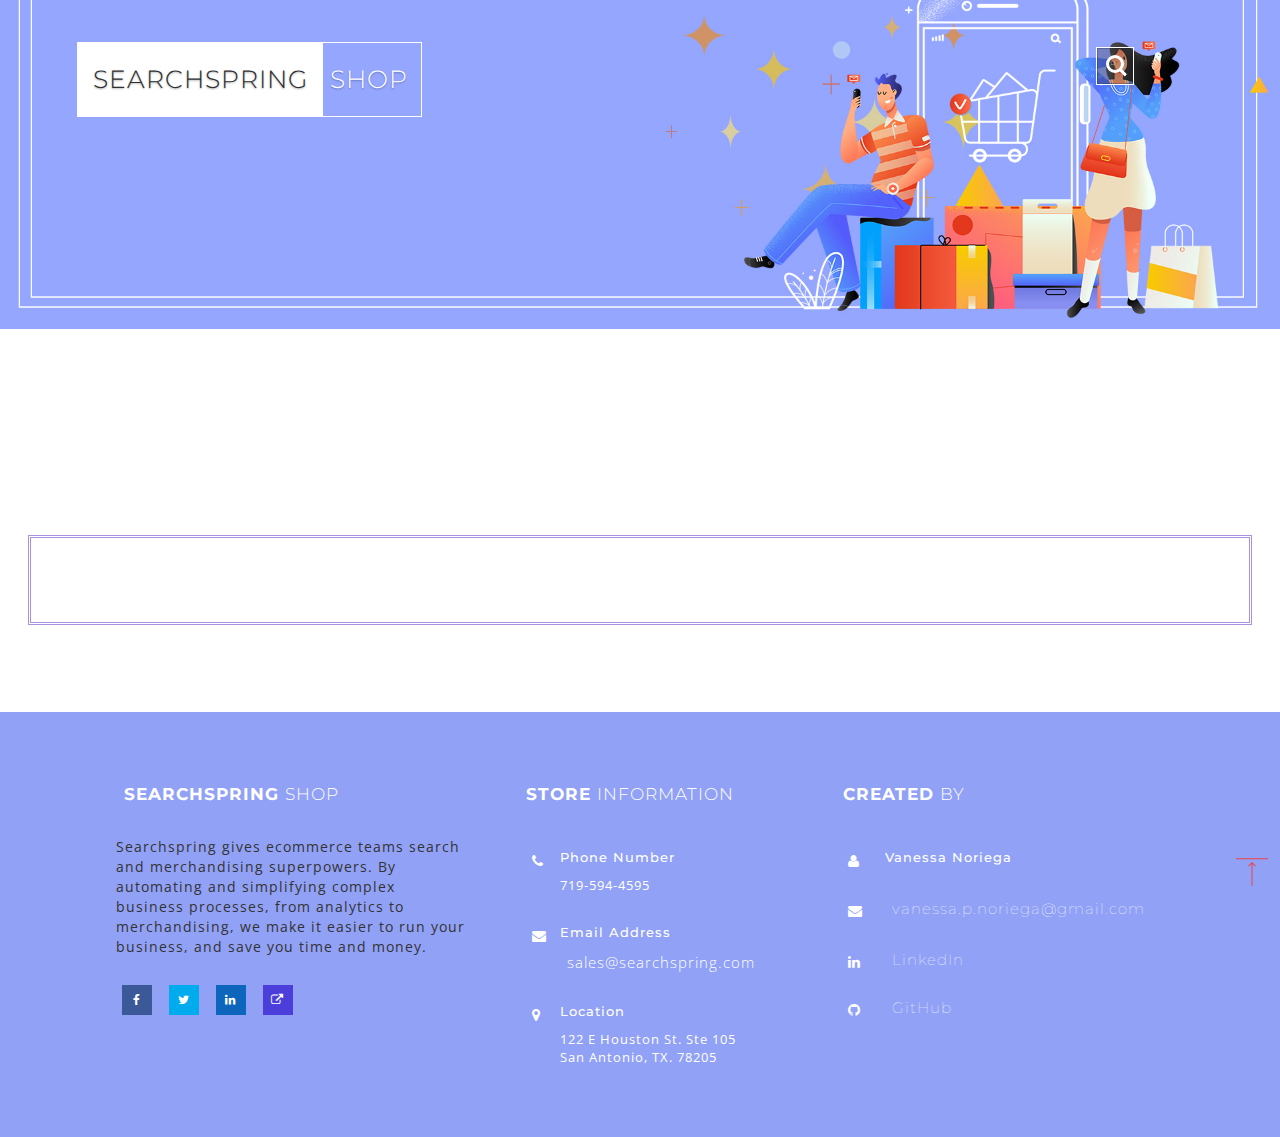
<file: index.html>
<!DOCTYPE html>
<html lang="zxx">

<head>
    <title>Searchspring Shop</title>
    <meta name="viewport" content="width=device-width, initial-scale=1">
    <meta http-equiv="Content-Type" content="text/html; charset=utf-8"/>
    <meta name="keywords" content="Downy Shoes Responsive web template, Bootstrap Web Templates, Flat Web Templates, Android Compatible web template,
Smartphone Compatible web template, free webdesigns for Nokia, Samsung, LG, SonyEricsson, Motorola web design"/>
    <!-- custom-theme -->
    <link href="css/bootstrap.css" rel="stylesheet" type="text/css" media="all"/>
    <link rel="stylesheet" href="css/shop.css" type="text/css" media="screen" property=""/>
    <link href="css/style7.css" rel="stylesheet" type="text/css" media="all"/>
    <!-- Owl-carousel-CSS -->
    <link rel="stylesheet" type="text/css" href="css/jquery-ui1.css">
    <link href="css/style.css" rel="stylesheet" type="text/css" media="all"/>
    <!-- font-awesome-icons -->
    <link href="css/font-awesome.css" rel="stylesheet">
    <link href="//fonts.googleapis.com/css?family=Montserrat:100i,200,200i,300,300i,400,400i,500,500i,600,600i,700,700i,800"
          rel="stylesheet">
    <link href="//fonts.googleapis.com/css?family=Open+Sans:300,300i,400,400i,600,600i,700,700i,800" rel="stylesheet">
</head>

<body>
<!-- banner -->
<div class="banner_top innerpage" id="home">
    <div class="wrapper_top_w3layouts">
        <div class="header_agileits">
            <div class="logo inner_page_log">
                <h1><a class="navbar-brand"><span>Searchspring</span> <i>Shop</i></a></h1>
            </div>
        </div>
    </div>
    <!-- search -->
    <div class="search_w3ls_agileinfo">
        <!-- before clicking -->
        <div class="cd-main-header">
            <ul class="cd-header-buttons">
                <li><a class="cd-search-trigger" href="#cd-search"> <span></span></a></li>
            </ul>
        </div>
        <!-- after clicking -->
        <div id="cd-search" class="cd-search">
            <div class="search-hotel">
                <form action="#" method="post">
                    <input id="search" name="Search" type="search" placeholder="Search Product">
                    <input id="submit" type="submit" value="">
                </form>
            </div>
        </div>
    </div><!-- //search -->
</div><!-- //banner -->

<!-- Top Pagination -->
<div class="main-pagination">
    <nav aria-label="Page navigation">
        <ul class="pagination pagination-lg">
        </ul>
    </nav>
</div>

<!-- Main Content -->
<div class="ads-grid_shop">
    <div class="wrapper_top_shop">
        <div class="product-sec1"></div>
    </div>
    <div class="clearfix"></div>
</div>

<!-- Bottom Pagination -->
<div class="main-pagination">
    <nav aria-label="Page navigation">
        <ul class="pagination pagination-lg">
        </ul>
    </nav>
</div>

<!-- footer -->
<div class="footer_agileinfo_w3">
    <div class="footer_inner_info_w3ls_agileits">
        <!--About SS-->
        <div class="about-ss col-4 sign-gd-two">
            <h4>Searchspring <span>Shop</span></h4>
            <p>Searchspring gives ecommerce teams search and merchandising superpowers. By automating and simplifying
                complex business processes, from analytics to merchandising, we make it easier to run your business, and
                save you time and money.</p>
            <ul class="social-nav model-3d-0 footer-social social two">
                <li>
                    <a href="https://www.facebook.com/Searchspring/" class="facebook">
                        <div class="front"><i class="fa fa-facebook" aria-hidden="true"></i></div>
                        <div class="back"><i class="fa fa-facebook" aria-hidden="true"></i></div>
                    </a>
                </li>
                <li>
                    <a href="https://twitter.com/SearchSpring" class="twitter">
                        <div class="front"><i class="fa fa-twitter" aria-hidden="true"></i></div>
                        <div class="back"><i class="fa fa-twitter" aria-hidden="true"></i></div>
                    </a>
                </li>
                <li>
                    <a href="https://www.linkedin.com/company/searchspring/" class="linkedin">
                        <div class="front"><i class="fa fa-linkedin" aria-hidden="true"></i></div>
                        <div class="back"><i class="fa fa-linkedin" aria-hidden="true"></i></div>
                    </a>
                </li>
                <li>
                    <a href="https://searchspring.com/" class="searchspring">
                        <div class="front"><i class="fa fa-external-link" aria-hidden="true"></i></div>
                        <div class="back"><i class="fa fa-external-link" aria-hidden="true"></i></div>
                    </a>
                </li>
            </ul>
        </div>
        <!--Store Info-->
        <div class="store-info col-4 sign-gd-two">
            <h4>Store <span>Information</span></h4>
            <div class="address">
                <div class="address-grid">
                    <div class="address-left">
                        <i class="fa fa-phone" aria-hidden="true"></i>
                    </div>
                    <div class="address-right">
                        <h6>Phone Number</h6>
                        <p>719-594-4595</p>
                    </div>
                    <div class="clearfix"></div>
                </div>

                <div class="address-grid">
                    <div class="address-left">
                        <i class="fa fa-envelope" aria-hidden="true"></i>
                    </div>
                    <div class="address-right">
                        <h6>Email Address</h6>
                        <p><a href="mailto:example@email.com"> sales@searchspring.com</a></p>
                    </div>
                    <div class="clearfix"></div>
                </div>
                <div class="address-grid">
                    <div class="address-left">
                        <i class="fa fa-map-marker" aria-hidden="true"></i>
                    </div>
                    <div class="address-right">
                        <h6>Location</h6>
                        <p>122 E Houston St. Ste 105<br> San Antonio, TX. 78205
                        </p>
                    </div>
                    <div class="clearfix"></div>
                </div>
            </div>
        </div>
        <!--Created By-->
        <div class="our-info col-4 footer-right">
            <div class="sign-gd-two">
                <h4>Created <span>By</span></h4>
                <div class="address">
                    <div class="address-grid">
                        <div class="address-left">
                            <i class="fa fa-user" aria-hidden="true"></i>
                        </div>
                        <div class="address-right">
                            <h6>Vanessa Noriega</h6>
                        </div>
                        <div class="clearfix"></div>
                    </div>
                    <div class="address-grid">
                        <div class="address-left">
                            <i class="fa fa-envelope" aria-hidden="true"></i>
                        </div>
                        <div class="address-right">
                            <h6><a href="mailto:vanessa.p.noriega@gmail.com"> vanessa.p.noriega@gmail.com</a></h6>
                        </div>
                        <div class="clearfix"></div>
                    </div>
                    <div class="address-grid">
                        <div class="address-left">
                            <i class="fa fa-linkedin" aria-hidden="true"></i>
                        </div>
                        <div class="address-right">
                            <h6><a href="https://www.linkedin.com/in/vanessa-noriega/">LinkedIn</a></h6>
                        </div>
                        <div class="clearfix"></div>
                    </div>
                    <div class="address-grid">
                        <div class="address-left">
                            <i class="fa fa-github" aria-hidden="true"></i>
                        </div>
                        <div class="address-right">
                            <h6><a href="https://github.com/vpnoriega">GitHub</a></h6>
                        </div>
                        <div class="clearfix"></div>
                    </div>
                </div>
            </div>
        </div>
    </div>
</div>
<!-- //footer -->
<!--scroll to top-->
<a href="#home" id="toTop" class="scroll" style="display: block;"><span id="toTopHover" style="opacity: 1;"></span></a>
<!-- jquery -->
<script type="text/javascript" src="js/jquery-2.1.4.min.js"></script>
<!-- nav -->
<script src="js/modernizr-2.6.2.min.js"></script>
<script src="js/classie.js"></script>
<script src="js/demo1.js"></script>
<!-- //nav -->
<!--search-bar-->
<script src="js/search.js"></script>
<!-- start-smooth-scrolling -->
<script type="text/javascript" src="js/move-top.js"></script>
<script type="text/javascript" src="js/easing.js"></script>
<!-- //end-smooth-scrolling -->
<!-- boostrap -->
<script type="text/javascript" src="js/bootstrap-3.1.1.min.js"></script>
<!-- custom JS -->
<script type="text/javascript" src="searchbar.js"></script>
</body>
</html>
</file>
<file: css/shop.css>
/*-- Shopping-Cart-PopUp --*/

div#my-cart-modal {
	background-color: rgba(0,0,0,0.50);
}

div#my-cart-modal .modal-dialog {
	width: 50%;
	margin: 100px auto 0;
}

div#my-cart-modal .modal-content {
	background-color: #F5F5F5;
	box-shadow: none!important;
	border: none!important;
	border-radius: 0;
	padding: 30px;
}

div#my-cart-modal .modal-header {
	padding: 0 15px 15px;
	border-bottom: 3px solid #333;
}

div#my-cart-modal h4#myModalLabel {
	font-size: 20px;
	color: #c41228;
}

div#my-cart-modal .modal-body {
	padding: 0;
}

div#my-cart-modal .table {
	margin: 0;
}

div#my-cart-modal .table > thead > tr > th, .table > tbody > tr > th, .table > tfoot > tr > th, .table > thead > tr > td, .table > tbody > tr > td, .table > tfoot > tr > td {
	padding: 10px;
	vertical-align: middle;
	border: none;
}

div#my-cart-modal .table > tbody > tr {
	border-top: 1px solid #CCC;
}

div#my-cart-modal .table > tbody > tr:nth-child(1) {
	border: none;
}

div#my-cart-modal .btn-danger {
	color: #000;
	background-color: #FFF;
	border-color: #000;
}

div#my-cart-modal .btn-danger:hover {
	color: #fff;
	background-color: #c9302c;
	border-color: #c9302c;
}

div#my-cart-modal strong {
	font-family: 'Montserrat', sans-serif;
	color: #000;
	font-size: 15px;
}

div#my-cart-modal .modal-footer {
	border-top: 3px solid #000;
}

div#my-cart-modal button.btn.btn-default, div#my-cart-modal button.btn.btn-primary {
	padding: 8px 0;
	width: 15%;
	font-family: 'Montserrat', sans-serif;
	font-size: 14px;
	border: none;
	border-radius: 0;
	outline: none;
	background-color: #333;
	color: #FFF;
}

div#my-cart-modal button.btn.btn-default:hover {
	background-color: #c41228;
}

div#my-cart-modal button.btn.btn-primary a {
	color: #FFF;
}

div#my-cart-modal button.btn.btn-primary:hover {
	background-color: #c41228;
}

div#my-cart-modal .alert-danger {
	color: #FFF;
	text-align: center;
	background-color: #c41228;
	font-family: 'Montserrat', sans-serif;
	font-size: 15px;
	margin: 20px;
	border: none;
	border-radius: 0;
}

div#my-cart-modal .close {
	font-size: 25px;
	opacity: 1;
}

div#my-cart-modal .close:hover, .close:focus {
	opacity: 1;
	color: #c41228;
}

/*-- //Shopping-Cart-PopUp --*/
/*-- cart-button --*/ 
/*-- cart-css --*/ 
#staplesbmincart form {
    position: relative;
    padding: 1em;
    background: #fbfbfb;
	-webkit-border-radius: 4px;
	-moz-border-radius: 4px;
	-o-border-radius: 4px;
	-ms-border-radius: 4px;
    border-radius: 4px;
    color: #333;
	-webkit-box-shadow: 0px 0px 5px 2px #9a9a9a;
	-moz-box-shadow: 0px 0px 5px 2px #9a9a9a;
	-o-box-shadow: 0px 0px 5px 2px #9a9a9a;
	-ms-box-shadow: 0px 0px 5px 2px #9a9a9a;
    box-shadow: 0px 0px 5px 2px #9a9a9a;
}
#staplesbmincart form  ul {
    overflow-y: scroll;
    max-height: 300px;
}
#staplesbmincart {
    display: none;
    position: fixed;
    left: 68%;
    top:16.9%;
	width: 420px;
} 
.sbmincart-showing #staplesbmincart {
    display: block;
    z-index: 9999; 
    -webkit-animation: zoomIn .3s ease;
	-moz-animation: zoomIn .3s ease;
	-o-animation: zoomIn .3s ease;
	-ms-animation: zoomIn .3s ease;
	animation: zoomIn .3s ease;
}
#staplesbmincart form.sbmincart-empty {    font-size: 16px;    font-weight: bold;}
#staplesbmincart ul {    clear: both;    float: left;    width: 100%;    margin: 5px 0 20px;    padding: 1em;    list-style-type: none;    background: #fff;    border: 1px solid #ccc;    border-radius: 4px;    box-shadow: 1px 1px 3px rgba(0, 0, 0, 0.2);}
#staplesbmincart .sbmincart-empty ul {    display: none;}
#staplesbmincart .sbmincart-closer {
    float: right;
    margin:-3px -10px 0;
    padding: 0 10px;
    background: 0;
    border: 0;
    font-size: 25px;
    cursor: pointer;
    font-weight: bold;
    outline: none;
}
#staplesbmincart .sbmincart-item {
    clear: left;
    padding: 7px 0;
    min-height: 35px;
	font-size: 1em;
}
#staplesbmincart .sbmincart-item + .sbmincart-item {    border-top: 1px solid #f2f2f2;}
#staplesbmincart .sbmincart-item a {    color: #333;    text-decoration: none;}
#staplesbmincart .sbmincart-details-name {    float: left;    width: 62%;}
#staplesbmincart .sbmincart-details-quantity {    float: left;    width: 15%;}
#staplesbmincart .sbmincart-details-remove {    float: left;    width: 7%;}
#staplesbmincart .sbmincart-details-price {    float: left;    width: 16%;    text-align: right;}
#staplesbmincart .sbmincart-attributes {
    margin: 0;
    padding: 0;
    background: transparent;
    border: 0;
    border-radius: 0;
    box-shadow: none;
    color: #999;
    font-size: 12px;
    line-height: 22px;
    overflow: inherit;
    height: inherit;
}
#staplesbmincart .sbmincart-attributes li {    display: inline;}
#staplesbmincart .sbmincart-attributes li:after {    content: ",";}
#staplesbmincart .sbmincart-attributes li:last-child:after {    content: "";}
#staplesbmincart .sbmincart-quantity {    width: 30px;    height: 18px;    padding: 2px 4px;    border: 1px solid #ccc;    border-radius: 4px;    box-shadow: inset 0 1px 1px rgba(0, 0, 0, 0.075);    font-size: 13px;    text-align: right;    transition: border linear 0.2s, box-shadow linear 0.2s;    -webkit-transition: border linear 0.2s, box-shadow linear 0.2s;    -moz-transition: border linear 0.2s, box-shadow linear 0.2s;}
#staplesbmincart .sbmincart-quantity:hover {    border-color: #0078C1;}
#staplesbmincart .sbmincart-quantity:focus {    border-color: #0078C1;    outline: 0;    box-shadow: inset 0 1px 1px rgba(0, 0, 0, 0.075), 0 0 3px rgba(0, 120, 193, 0.4);}
#staplesbmincart .sbmincart-remove {    width: 18px;    height: 19px;    margin: 2px 0 0;    padding: 0;    background: #b7b7b7;    border: 1px solid #a3a3a3;    border-radius: 3px;    color: #fff;    font-size: 13px;    opacity: 0.70;    cursor: pointer;}
#staplesbmincart .sbmincart-remove:hover {    opacity: 1;}
#staplesbmincart .sbmincart-footer {
    clear: left;
    text-align: center;
	margin-right: 1.5em;
    position: relative;
}
p.sbmincart-empty-text {
    color: #f44336;
    font-weight: 500;
}
#staplesbmincart .sbmincart-subtotal {
    bottom: 3px;
    padding-left: 0;
    font-size: 14px;
    font-weight: bold;
    display: block;
    text-align: left;
    letter-spacing: 1px;
}
#staplesbmincart .sbmincart-submit {
    margin-right: 6px;
    padding: 0;
    border: none;
    color: #ff5063;
    background: none;
    outline: none;
    font-size: 0.87em;
    font-weight: 700;
    position: absolute;
    text-transform: uppercase;
    right: 0;
    top: 0;
} 
/* Let's get this party started */
#staplesbmincart form  ul::-webkit-scrollbar {
    width: 5px;
} 
/* Track */
#staplesbmincart form  ul::-webkit-scrollbar-track { 
	-webkit-box-shadow: inset 0 0 6px #999; 
	-moz-box-shadow: inset 0 0 6px #999;
	-o-box-shadow: inset 0 0 6px #999;
	-ms-box-shadow: inset 0 0 6px #999; 
	box-shadow: inset 0 0 6px #999; 
	-webkit-border-radius: 10px;
	-moz-border-radius: 10px;
	-o-border-radius: 10px;
	-ms-border-radius: 10px;
	border-radius: 10px;
} 
/* Handle */
#staplesbmincart form  ul::-webkit-scrollbar-thumb {
    -webkit-border-radius: 10px;
	-moz-border-radius: 10px;
	-o-border-radius: 10px;
	-ms-border-radius: 10px;
    border-radius: 10px;
    background: #3c43a4; 
	-moz-box-shadow: inset 0 0 6px #3c43a4;
	-o-box-shadow: inset 0 0 6px #3c43a4; 
	-ms-box-shadow: inset 0 0 6px #3c43a4; 
    -webkit-box-shadow: inset 0 0 6px #3c43a4;
	box-shadow: inset 0 0 6px #3c43a4; 	
} 
/*-- //cart-css --*/ 
/*-- cart-button --*/ 
.back form {
    margin-top: 0.5em;
}
.shoe-cart {
    font-size: 1em;
    color: #fff;
    margin: 0;
    text-decoration: none;
    text-transform: capitalize;
    border: none;
    background: none;
    outline: none;
    -webkit-transition: .5s all;
    -moz-transition: .5s all;
    transition: .5s all;
    padding:5px 7px;
} 
.shoe-cart:hover,.back a:hover {
	-webkit-box-shadow: 0 0 9px 2px rgba(224, 224, 224, 0.5);
	-moz-box-shadow: 0 0 9px 2px rgba(224, 224, 224, 0.5);
	-o-box-shadow: 0 0 9px 2px rgba(224, 224, 224, 0.5);
	-ms-box-shadow: 0 0 9px 2px rgba(224, 224, 224, 0.5);
    box-shadow: 0 0 9px 2px rgba(224, 224, 224, 0.5);
}
.back a {
    font-size: 1em;
    color: #fff;
    padding: 4px 7px;
    display: inline-block;
}

.main-pagination{
	margin: 0 2em;
	display: flex;
	justify-content: center;
}


.men-pro-item {
    position: relative;
	padding: 1em;
}
.product-men {
	border: #f58462 double;
	flex-direction: column;
	align-items: center;
	height: 34em;
	width: 20em;
	margin: 2em 1em;

}
/*-- Model-Slider --*/
/*-- effect on products --*/
.img-deals img {
    width: 100%;
    border: 1px solid #ddd;
}
.men-cart-pro {
	bottom: 0;
	left: 0;
	margin: auto;
	opacity: 0;
	overflow: hidden;
	position: absolute;
	right: 0;
	text-align: center;
	top: 0;
	transition: all 0.5s ease-out 0s;
	visibility: hidden;
}

.no-results-found{
	font-family: 'Montserrat', sans-serif;
	text-transform: uppercase;
	height: 75px;
	text-shadow: 0 1px 2px rgb(0 0 0 / 31%);
	color: #f2ac3d;
	text-align: center;
	font-size: 2.5em;
	margin-top: .5em;
}

span.money {
    font-size: 1em;
    font-weight: 700;
}
.inner-men-cart-pro {
	height: 100%;
	position: relative;
	width: 100%;
	transition: all 0.5s ease-out 0s;
}

.inner-men-cart-pro ul {
	left: 0;
	margin: -60px 0 0;
	padding: 0;
	position: absolute;
	top: 45%;
	width: 100%;
	transition: all 0.5s ease-out 0s;
}

.link-product-add-cart {
    background: #0c0c0c;
    color: #fff;
    display: inline-block;
    height: 37px;
    line-height: 37px;
    text-transform: uppercase;
    transition: all 0.5s ease-out 0s;
    font-size: 0.9em;
}

.inner-men-cart-pro>ul>li {
	display: inline-block;
}

.inner-men-cart-pro ul li a {
	color: #fff;
	transition: all 0.5s ease-out 0s;
	display: block;
	width: 40px;
	height: 40px;
	text-align: center;
}

.men-thumb-item:hover {
	cursor: pointer;
}

.men-thumb-item:hover::before {
	opacity: 1;
	visibility: visible;
}

.men-thumb-item:hover .men-cart-pro {
	opacity: 1;
	visibility: visible;
}

.men-thumb-item:hover .inner-men-cart-pro ul {
	margin: 20px 0 0;
}

.inner-men-cart-pro ul li a:hover {
	background: #ffc229 none repeat scroll 0 0;
}

.inner-men-cart-pro .link-product-add-cart {
    width: 51%;
    top: 0px;
    left: 25%;
	margin: 0 auto;
	position: absolute;
	transition: all 0.5s ease-out 0s;
}

.men-thumb-item:hover .inner-men-cart-pro .link-product-add-cart {
    top: 49%;
}

.link-product-add-cart:hover {
    background: #fb383b;
	color: #fff;
}

ul.stars i {
	font-size: 9px;
}
ul.stars li {
  list-style:none;
  display:inline-block;
}
ul.stars li a {
	color:#333;
}
ul.stars li a:hover {
	color:#fb383b;
}

.product-shoe-info {
    padding: 15px;
	border: solid lightpink;
}
/*-- //effect on products --*/


/*-- product left --*/

.ads-list {
	width: 33.333%;
	float: left;
}

.select-box {
	background: rgba(255, 76, 76, 0.66);
	padding: 30px 30px;
	margin: 40px 0;
	border-radius: 6px;
	-webkit-border-radius: 6px;
	-moz-border-radius: 6px;
	-ms-border-radius: 6px;
	-o-border-radius: 6px;
}

.ads-list label {
	display: block;
	font-size: 14px;
	font-weight: 400;
	color: #000;
	margin-bottom: 6px;
}

.ads-list select {
	width: 70%;
	outline: none;
	color: #000;
	font-size: 15px;
	border: 1px solid #eee;
	padding: 7px 8px;
}

.btn-group.bootstrap-select.show-tick button {
	padding: 8px 10px;
}

.bootstrap-select:not([class*="col-"]):not([class*="form-control"]):not(.input-group-btn) {
	width: 260px;
}

#custom-search-input {
	padding: 3px;
	border: solid 1px #D1E0EE;
	border-radius: 0;
	-webkit-border-radius: 0px;
	-moz-border-radius: 0px;
	-ms-border-radius: 0px;
	-o-border-radius: 0px;
	background-color: #fff;
	width: 80%;
	color: #000;
}

#custom-search-input input {
	border: 0;
	box-shadow: none;
}

#custom-search-input button {
	margin: 2px 0 0 0;
	background: none;
	box-shadow: none;
	border: 0;
	color: #666666;
	padding: 0 8px 0 10px;
	border-left: solid 1px #ccc;
}

#custom-search-input button:hover {
	border: 0;
	box-shadow: none;
	border-left: solid 1px #ccc;
}

#custom-search-input .glyphicon-search {
	font-size: 23px;
}

.input-lg {
	height: 29px;
	padding: 0px 10px;
	font-size: 15px;
	line-height: 1.3333333;
	border-radius: 0;
	-webkit-border-radius: 0px;
	-moz-border-radius: 0px;
	-ms-border-radius: 0px;
}

#custom-search-input .glyphicon-search {
	font-size: 16px;
}

.btn-default {
	border-color: #D1E0EE;
}

.btn {
	display: inline-block;
}

.search-hotel #search {
    border: none;
    width: 81%;
    outline: none;
    padding: 11px 10px 10px 10px;
    font-size: 1.5em;
    color: #c4c4c4;
    letter-spacing: 1px;
	height: 3.5em;
	font-family: 'Montserrat', sans-serif;
	text-transform: uppercase;
	text-align: center;
}


#submit{
	background: url(../images/search.png) no-repeat 7px 6px rgba(0, 0, 0, 0.75);
	height: 5.3em;
	width: 5.3em;
	margin-top: 0;
	margin-bottom: -29px;
	border: none;
	padding: 0;
}


.search-grid-left {
	padding: 15px;
	background: #f5f4f0;
}
h3.agileits-sear-head {
    color: #181c27;
    margin-bottom: 20px;
    font-size: 1.1em;
    font-weight: 600;
}
.search-hotel {
	padding: 15px 0;
	position: relative;
	left: 6%;

}


/*-- Slider range --*/

ul.dropdown-menu6,
ul.dropdown-menu5 {
	margin: 0;
	position: relative;
}

ul.dropdown-menu6 li {
	list-style: none;
}

ul.dropdown-menu6 li p {
	width: 100%;
}

span.amount {
	color: #ffffff;
	font-size: 16px;
}

input#amount,
input#amount1 {
	font-size: 13px;
	outline: none;
	background: none;
	word-spacing: 1em;
	color: #000 !important;
	position: absolute;
	left: 0%;
	top: -27px;
	margin-top: -10px;
}

.range,
.w3-brand-select,
.w3ls-featured-ads {
    padding: 20px 20px;
    border: 1px solid #e4e4e4;
}

.side-bar {
    padding: 20px 15px;
    border: 1px solid #e4e4e4;
}
.shop_left img,.shop_right img  {
    width: 100%;
}
.shop_left,.shop_right {
    padding: 0;
	margin-bottom: 1.3em; 
    position: relative;
}
.shop_left.shp,.shop_right.shp {
    margin-bottom: 0;
    margin-top:1.2em;
}
.shop_left h6,.shop_right h6{
    font-size: 20px;
    margin-top: 15px;
    color: #fff;
    letter-spacing: 1px;
    font-weight: 700;
    position: absolute;
    top: 38%;
    left: 12%;
}
/*-- //Slider range --*/
.product-men.women_two {
    margin: 1.1em 0;
}

/*-- check input --*/

.left-side ul li {
	display: inline-block;
	width: 100%;
	margin-bottom: 6px;
}

input.checked {
	display: inline-block;
	margin: 0;
	cursor: pointer;
}

.left-side ul li span {
	font-size: 13px;
	color: #000;
	letter-spacing: 1px;
	margin-left: 3px;
	vertical-align: top;
}

.left-side {
	margin-top: 18px;
}


/*-- //check input --*/

/*-- customer --*/

.customer-rev ul li i {
    color: #f58b8d;
    font-size: 0.8em
}

.customer-rev ul li {
	list-style: none;
}

.customer-rev ul li a span {
	color: #000;
	font-weight: normal;
	font-size: 14px;
	margin-left: 8px;
}


/*-- //customer --*/


/*-- special deals --*/

.img-deal1 {
	padding: 0 .5em;
	margin-top: 10px;
}

.img-deal1 h3 {
    color: #080808;
    font-size: 13px;
    margin-bottom: 10px;
    font-weight: 700;
}

.img-deal1 a {
    font-size: 14px;
    color: #6d6c6c;
}

.special-sec1:nth-child(3),
.special-sec1:nth-child(5) {
	margin: 15px 0;
}
.pagination-lg > li > a, .pagination-lg > li > span {
	color: #f58462;
	border: double #f58462;
	font-family: 'Montserrat', sans-serif;

}

.pagination > .active > a, .pagination > .active > span, .pagination > .active > a:hover, .pagination > .active > span:hover, .pagination > .active > a:focus, .pagination > .active > span:focus {
	z-index: 2;
	color: #fff;
	cursor: default;
	background-color: #f58462;
	border: double;
	font-family: 'Montserrat', sans-serif;
}

.wrapper_top_shop {
    padding: 3em 1em;
    border: double #a792e0;
	margin: 2em;
}
.product-sec1{
	display: flex;
	flex-flow: row wrap;
	justify-content: space-evenly;
}
/*-- //special deals --*/

/*-- nuts --*/
.men-thumb-item {
    text-align: center;
    position: relative;
}
.item-info-product {
	text-align: center;

}

.item-info-product, .product_price, h4, a {
	color: #080808;
	font-size: 15px;
	letter-spacing: 1px;
	text-transform: uppercase;
	font-weight: 700;
	padding: 1em .5em .5em;
	text-align: center;
}

span.item_price {
	font-size: 18px;
	color: #d60404;
}

.info-product-price del {
	font-weight: 300;
	margin-left: 13px;
	font-size: 15px;
}


.effect-bg {
	margin-top: 40px;
}

.effect-bg h3 {
	color: #fff;
	font-size: 47px;
	letter-spacing: 3px;
	font-weight: 600;
}

.effect-bg h6 {
	font-size: 18px;
	letter-spacing: 2px;
	margin: 18px 0;
	color: #fff;
}

.effect-bg p {
	color: #000;
}
.product-men img {
    width: 80%;
}
.grid_meta {
    float: left;
    width: 80%;
	text-align: left;
}

.info-product-price {
	margin: 12px 0;
	padding: .5em;
	border-top: 1px solid #f58462;

}

#msrp-price{
	text-decoration: line-through;
	text-decoration-color: #f58462;
}

button.shoe-cart {
    font-size: 1.2em;
    color: #fff;
    border:none;
    text-align: center;
    border-left:none!important;
    background: none;
	background: #171717;
    width: 34px;
    height: 34px;
}
button.shoe-cart:hover {
	    background: #fb383b;
}
/*-- single-page --*/
.single-right-left h3 {
    text-transform: capitalize;
    font-size: 23px;
    color: #fb383b;
    margin: 0;
    letter-spacing: 1px;
    font-weight: 600;
}
.single-right-left p{
    color: #000;
    font-size: 20px;
    margin: .5em 0 1em;
}
.single-right-left del {
    color: #555;
    margin-left: 10px;
    font-weight: 300;
    font-size: 0.8em;
}
.description{
	margin:1.5em 0;
}
.description h5 {
    color: #545454;
    font-size: 0.9em;
	margin-bottom:12px;
	letter-spacing: 1px;
}
.description p{
color: #545454;
	line-height:1.8em;
	margin:0.5em 0 0;
	font-size:0.9em;
}
.occasional{
	margin:2em 0;
}
.color-quality-right h5,.occasional h5 {
color: #000;
    font-size: 16px;
    margin: 0 0 12px;
    letter-spacing: 1px;
}
.color-quality-right select {
    padding: 5px 21px;
}
.colr {
    width: 33.333%;
    float: left;
}
.description input[type="text"]{
	padding:8px 8px;
	color:#ccc;
	font-size:13px;
	width:45%;
	outline:none;	
	letter-spacing:1px;
}
.description input[type="submit"]{
    color: #fff;
    font-size: 16px;
    background: #000000;
    border: none;
    outline: none;
    padding: 7px 17px 9px;
    letter-spacing: 2px;
    text-transform: uppercase;
}
.description input[type="submit"]:hover{
    background: #fb383b;
}
.occasion-cart a{
    padding: 8px 20px;
    text-decoration: none;
    color: #fff;
    font-size: 15px;
    letter-spacing: 1px;
}
.bootstrap-tab {
    margin: 5em 0 0;
}
.bootstrap-tab-text p{
	font-size:14px;
	color:#999;
	line-height:1.8em;
}
.bootstrap-tab-text h5,.add-review h4{
    text-transform: uppercase;
    font-size: 1em;
    color: #212121;
    margin: 2em 0 1em 0;
    font-weight: 600;
    letter-spacing: 1px;
}
.bootstrap-tab-text p span{
	display:block;
	margin:2em 0 0;
}
.bootstrap-tab-text-grid-left{
	float:left;
	width:14%;
}
.bootstrap-tab-text-grid-right{
	float:right;
	width:83%;
}
.bootstrap-tab-text-grid-right ul li{
	display:inline-block;
}
.bootstrap-tab-text-grid-right ul li:nth-child(2){
	float:right;
}
.bootstrap-tab-text-grid-right ul li a{
    font-size: 1em;
    color: #fb383b;
    text-transform: uppercase;
    text-decoration: none;
    font-weight: 600;
}
.bootstrap-tab-text-grid-right ul li a:hover{
	color: #212121;
}
.bootstrap-tab-text-grid-right ul li a i{
	left:-1em;
}
.bootstrap-tab-text-grids{
	margin:3em 0 0 0em;
}
.bootstrap-tab-text-grid-right p{
	margin:2em 0 0;
    color: #545454;
    font-size: 0.9em;
    line-height:2sem;
}
.bootstrap-tab-text-grid:nth-child(2){
	margin:3em 0 0;
}
.add-review form{
	margin:2em 0 0;
}
.add-review input[type="text"],.add-review input[type="email"],.add-review textarea{
    outline: none;
    padding: 10px;
    border: 1px solid #D2D2D2;
    width: 49%;
    font-size: 15px;
    color: #888;
}
.add-review input[type="email"]{
    margin-left: 1.55%;
}
.add-review textarea{
    width: 100% !important;
    min-height: 120px;
    margin: 1em 0;
    resize: none;
}
.add-review input[type="text"]:nth-child(3){
	width:100%;
	margin:1em 0;
}
.add-review input[type="submit"]{
    outline: none;
    padding: 14px 0;
    background: #fb383b;
    border: none;
    width: 20%;
    font-size: 1em;
    color: #fff;
    font-weight: 700;
    letter-spacing: 2px;
}
.add-review input[type="submit"]:hover{
    background: #000;
}
.nav .open > a, .nav .open > a:hover, .nav .open > a:focus {
    background-color: #fb383b;
	color:#fff;
}
.product-men.single {
    margin: 0;
}
.w3_agile_latest_arrivals {
    margin: 4em auto 0;
}
.responsive_tabs_agileits {
    margin-top: 3em;
}
.shoe.single-item {
    float: right;
}
.single_page h6 {
    font-size: 1.2em;
    font-weight: 700;
    letter-spacing: 1px;
    color: #4e4c4c;
    margin-bottom: 1em;
}
.single_page p {
	line-height: 2em;
    color: #888;
}
p.para {
    margin-top: 1em;
}
span.item_price {
    font-size: 19px;
    color: #212020;
    font-weight: 600;
}
input.button.add {
    font-size: 13px;
    color: #fff;
    background: #1d1d1d;
    text-decoration: none;
    position: relative;
    border: none;
    border-radius: 0;
    text-transform: uppercase;
    padding: .7em 1em;
    outline: none;
    letter-spacing: 1px;
    font-weight: 600;
}
.responsive_tabs {
    margin-top: 2em;
}
.new_arrivals h3 {
    font-size: 1.4em;
    color: #080808;
    font-size: 1.4em;
    letter-spacing: 1px;
    text-transform: uppercase;
    font-weight: 700;
    margin: 3em 0 1em 0;
}
    .shoe.single-item.single_page_b {
        float: left;
        margin-bottom: 2em;
        width: 100%;
    }
/*-- /Responsive --*/
@media(max-width:1280px){
	.item-info-product h4 a {
		font-size: 13px;
	}
	.shoe.single-item {
		float: right;
		width: 15%;
	}
	.inner-men-cart-pro .link-product-add-cart {
		width: 70%;
		top: 0px;
		left: 16%;
		margin: 0 auto;
		font-size: 0.9em;
		height: 37px;
	}
	.product-new-top {
		right: 0;
		top: 0;
		width: 65px;
		font-size: 13px;
		height: 29px;
		line-height: 2.3;
	}
	.img-deals {
		padding-left: 0;
	}
	#staplesbmincart {
		left: 52%;
		top: 16.9%;
		width: 420px;
	}
}

@media(max-width:991px){
	.single-right-left.simpleCart_shelfItem {
		margin-top: 2em;
	}
	.single-right-left {
		width: 80%;
	}
	.responsive_tabs {
		margin-top: 3em;
	}

}
@media(max-width:800px){
	.single_page h6 {
		font-size: 1.2em;
		margin: 1em 0;
	}
	.bootstrap-tab-text-grid-right p {
       margin: 1em 0 0;
	}
	.product-shoe-info {
		padding: 15px;
		width: 47%;
		margin: 0.5em;
		float: left;

	}
	#staplesbmincart {
		left: 52%;
		top: 16.9%;
		width: 343px;
	}
}
@media(max-width:600px){
	.colr {
		width: 47.333%;
		float: left;
	}
	.new_arrivals h3 {
        font-size: 1.2em;
	}
	 .imagezoom-cursor ,.imagezoom-view{
		display: none;
	}
}
/*-- //Responsive --*/
</file>
<file: css/style7.css>
/* Overlay style */

.overlay {
	position: fixed;
	width: 50%;
	height: 100%;
	top: 0;
	left: 0;
	z-index: 99999;
}


/* Overlay closing cross */

.overlay .overlay-close {
    width: 40px;
    height: 40px;
    position: absolute;
    right: 20px;
    top: 20px;
    overflow: hidden;
    background: none;
    color: #100f0f;
    border: 1px solid #dcddde;
}

button#trigger-overlay {
    outline: none;
    border: none;
    background: none;
    text-align: center;
    color: #fbfdfb;
    font-size: 1.65em;
    padding: 0 8px;
}


/* Menu style */

.overlay nav {
	text-align: center;
	position: relative;
	top: 20%;
	height: 0%;
	-webkit-transform: translateY(-50%);
	transform: translateY(-50%);
}

.overlay ul {
	list-style: none;
	padding: 0;
	margin: 0 auto;
	display: inline-block;
	height: 100%;
	position: relative;
}

.overlay ul li {
	display: block;
	-webkit-backface-visibility: hidden;
	backface-visibility: hidden;
	line-height: 2.5em;
}

.overlay ul li a {
    font-size: 1em;
    font-weight: 600;
    display: block;
    color: #333;
    -webkit-transition: color 0.2s;
    transition: color 0.2s;
    letter-spacing: 1px;
    padding: 0.5em 0;
}

.overlay ul li a:hover,
.overlay ul li a:focus {
    color: #fb383b;
}


/* Effects */

html,
body {
	overflow-x: hidden;
}

.container.overlay-open {
	/* Effects *
	-webkit-transform: translateX(50%);
	transform: translateX(50%);
	/* Effects */
}

.container::after {
	content: '';
	opacity: 0;
	visibility: hidden;
	position: absolute;
	top: 0;
	left: 0;
	width: 100%;
	height: 100%;
	background:#fff;
	-webkit-transition: opacity 0.5s, visibility 0s 0.5s;
	transition: opacity 0.5s, visibility 0s 0.5s;
}

.container.overlay-open::after {
	visibility: visible;
	opacity: 1;
	-webkit-transition: opacity 0.5s;
	transition: opacity 0.5s;
}

.overlay-contentpush {
	background:#fff;
	visibility: hidden;
	-webkit-backface-visibility: hidden;
	backface-visibility: hidden;
	-webkit-transform: translateX(-100%);
	transform: translateX(-100%);
	-webkit-transition: -webkit-transform 0.5s, visibility 0s 0.5s;
	transition: transform 0.5s, visibility 0s 0.5s;
}

.overlay-contentpush.open {
	visibility: visible;
	-webkit-transform: translateX(0%);
	transform: translateX(0%);
	-webkit-transition: -webkit-transform 0.5s;
	transition: transform 0.5s;
}

@media screen and (max-height: 30.5em) {
	.overlay nav {
		height: 70%;
		font-size: 34px;
	}
	.overlay ul li {
		min-height: 34px;
	}
}

@media (max-width:600px) {
	.overlay ul li a {
		font-size: 15px;
	}
	.overlay ul li {
		line-height: 2em;
	}
}
</file>
<file: css/style.css>
/*--
Author: W3layouts
Author URL: http://w3layouts.com
License: Creative Commons Attribution 3.0 Unported
License URL: http://creativecommons.org/licenses/by/3.0/
--*/

body {
    margin: 0;
    padding: 0;
    background: #fff;
    font-family: 'Open Sans', sans-serif;
}

h1,
h2,
h3,
h4,
h5,
h6 {
    margin: 0;
    font-family: 'Montserrat', sans-serif;
}

p {
    margin: 0;
    letter-spacing: 1px;
}

ul {
    margin: 0;
    padding: 0;
}

p,
ul,
ol {
    font-size: 14px;
    letter-spacing: 1px;
}

.background-video {
    position: fixed;
    background-size: cover;
    -webkit-background-size: cover;
    -moz-background-size: cover;
    -o-background-size: cover;
    width: 100%;
    height: 100%;
}

input[type="submit"],
a,
.nbs-flexisel-nav-left,
.nbs-flexisel-nav-right {
    transition: .5s ease-in;
    -webkit-transition: .5s ease-in;
    -moz-transition: .5s ease-in;
    -o-transition: .5s ease-in;
    -ms-transition: .5s ease-in;
}

a:hover {
    text-decoration: none;
}

a:focus {
    outline: none;
    text-decoration: none;
}

/*-- banner --*/
.wrapper_top_w3layouts {
    position: relative;
}
.logo {
    position: absolute;
    z-index: 99;
    left:7%;
    top: 6.5%;
}
.logo.inner_page_log {
    position: absolute;
    z-index: 99;
    left: 6%;
    margin-top: 3em;
}
.navbar-brand {
    font-size: 0.7em;
    color: #fff;
    text-decoration: none;
    border:1px solid #fff;
    text-transform: uppercase;
    font-weight: 300;
    display: block;
    padding: 0;
    height: 75px;
    text-shadow: 0 1px 2px rgba(0, 0, 0, 0.31);
}
.navbar-brand span {
    padding: 1.05em .6em;
    display: inline-block;
    background: #fff;
    color: #2e2f2f;
}
.navbar-brand i {
    padding: 0.5em 0.5em 0.5em 0em;
    font-style: normal;
    display: inline-block;
}
a.navbar-brand:hover {
    color: #fff;
}
 ul.top_icons {
    position: absolute;
    z-index: 9;
    left: 45%;
    margin-top: 3em;
    bottom: 29%;
}
ul.top_icons li{
	display:inline-block;
	margin-right:16px;
}
ul.top_icons li a {
    color: #fff;
    font-size:14px;
}
ul.top_icons li a:hover {
    color: #fb383b;
}
.top_nav_right {
    width: 17%;
    margin-top: 47px;
    position: absolute;
    z-index: 99;
    right: -2%;
}
/*-- menu --*/
.mobile-nav-button {
    position: fixed;
    margin: 47px 0 0 0;
    right: 8%;
    top: 0;
    z-index: 9999;
    cursor: pointer;
    width: 36px;
    height: 36px;
    background: rgba(27, 25, 25, 0.27);
}

.mobile-menu ul li {
    list-style: none;
    margin-bottom: 2em;
    display: block;
}

.mobile-menu ul li a {
    width: 100%;
    margin: 0 auto;
    display: block;
    text-align: center;
    text-decoration: none;
    color: #fff;
    font-size: 1em;
    font-weight: bold;
    overflow: hidden;
    position: relative;
    padding: 1em 0;
    text-transform: uppercase;
    letter-spacing: 3px;
}

.open>ul.dropdown-menu.agile_short_dropdown {
    display: block;
    transform: none !important;
    min-width: 65%;
    border: none;
    box-shadow: none;
    border-radius: 0;
    left: 18%;
}

.open>ul.dropdown-menu.agile_short_dropdown li {
    margin: 0 !important;
}

ul.dropdown-menu.agile_short_dropdown>li>a:hover {
    background: none;
}

.mobile-menu ul li a:after {
    content: '';
    background: #7aba1e;
    width: 100%;
    height: 100%;
    position: absolute;
    right: -100%;
    top: 0;
    z-index: -1;
    transition: 0.4s ease;
}

.mobile-menu ul li a:hover,
.mobile-menu ul li.active a {
    color: #fff;
}

.mobile-menu ul li a:hover:after,
.mobile-menu ul li.active a:after {
    right: 0;
}

li.dropdown.act a.w3_icons_act {
    background: #0e0e0e;
    color: #fff;
}

.mobile-menu img {
    position: absolute;
    width: 150px;
    display: block;
    left: 50%;
    top: 3rem;
    transform: translatex(-50%);
    -webkit-transform: translatex(-50%);
    -moz-transform: translatex(-50%);
    -o-transform: translatex(-50%);
    -ms-transform: translatex(-50%);
    padding: 0;
    text-align: center;
}

.mobile-menu--open {
    opacity: 1;
    right: 0%;
}

.dropdown.active.open a ul.dropdown-menu.agile_short_dropdown li a.w3_icon_1:after {
    background: none !important;
}

/*-- //menu --*/
/*-- /search --*/

.cd-header-buttons {
    position: fixed;
    display: inline-block;
    top: 47px;
    right: 196px;
    z-index: 99;
}
.cd-header-buttons li {
	display: inline-block;
	border: thin solid white;
}

.cd-search-trigger,
.cd-nav-trigger {
	position: relative;
	display: block;
	width: 36px;
    height:36px;
	overflow: hidden;
	white-space: nowrap;
	color: transparent;
	z-index: 3;
	background:rgba(27, 25, 25, 0.27);
	border: 1px solid rgba(27, 25, 25, 0.27);
}

.cd-search-trigger::before,
.cd-search-trigger::after {
	/* search icon */
	content: '';
	position: absolute;
	-webkit-transition: opacity 0.3s;
	-moz-transition: opacity 0.3s;
	transition: opacity 0.3s;
	/* Force Hardware Acceleration in WebKit */
	-webkit-transform: translateZ(0);
	-moz-transform: translateZ(0);
	-ms-transform: translateZ(0);
	-o-transform: translateZ(0);
	transform: translateZ(0);
	-webkit-backface-visibility: hidden;
	backface-visibility: hidden;
}

.cd-search-trigger::before {
    top: 6px;
    left: 8px;
    width: 18px;
    height: 18px;
    -webkit-border-radius: 50%;
    -moz-border-radius: 50%;
    border-radius: 50%;
    border: 3px solid #fff;
}

.cd-search-trigger::after {
    height: 3px;
    width: 8px;
    background: #fff;
    bottom: 9px;
    right: 5px;
	-webkit-transform: rotate(45deg);
	-moz-transform: rotate(45deg);
	-ms-transform: rotate(45deg);
	-o-transform: rotate(45deg);
	transform: rotate(45deg);
}

.cd-search-trigger span {
	/* container for the X icon */
	position: absolute;
	height: 100%;
	width: 100%;
	top: 0;
	left: 0;
}

.cd-search-trigger span::before,
.cd-search-trigger span::after {
	/* close icon */
	content: '';
	position: absolute;
	display: inline-block;
	height: 3px;
	width: 22px;
	top: 50%;
	margin-top: -2px;
	left: 50%;
	margin-left: -11px;
	background: #fff;
	opacity: 0;
	/* Force Hardware Acceleration in WebKit */
	-webkit-transform: translateZ(0);
	-moz-transform: translateZ(0);
	-ms-transform: translateZ(0);
	-o-transform: translateZ(0);
	transform: translateZ(0);
	-webkit-backface-visibility: hidden;
	backface-visibility: hidden;
	-webkit-transition: opacity 0.3s, -webkit-transform 0.3s;
	-moz-transition: opacity 0.3s, -moz-transform 0.3s;
	transition: opacity 0.3s, transform 0.3s;
}

.cd-search-trigger span::before {
	-webkit-transform: rotate(45deg);
	-moz-transform: rotate(45deg);
	-ms-transform: rotate(45deg);
	-o-transform: rotate(45deg);
	transform: rotate(45deg);
}

.cd-search-trigger span::after {
	-webkit-transform: rotate(-45deg);
	-moz-transform: rotate(-45deg);
	-ms-transform: rotate(-45deg);
	-o-transform: rotate(-45deg);
	transform: rotate(-45deg);
}

.cd-search-trigger.search-is-visible::before,
.cd-search-trigger.search-is-visible::after {
	/* hide search icon */
	-moz-opacity: 0;
	opacity: 0;
}

.cd-search-trigger.search-is-visible span::before,
.cd-search-trigger.search-is-visible span::after {
	/* show close icon */
	-moz-opacity: 1;
	opacity: 1;
}

.cd-search-trigger.search-is-visible span::before {
	-webkit-transform: rotate(135deg);
	-moz-transform: rotate(135deg);
	-ms-transform: rotate(135deg);
	-o-transform: rotate(135deg);
	transform: rotate(135deg);
}

.cd-search-trigger.search-is-visible span::after {
	-webkit-transform: rotate(45deg);
	-moz-transform: rotate(45deg);
	-ms-transform: rotate(45deg);
	-o-transform: rotate(45deg);
	transform: rotate(45deg);
}

.cd-search {
	position: absolute;
	width: 100%;
	top: 21%;
	left: 0;
	z-index: 3;
	opacity: 0;
	visibility: hidden;
	-webkit-transition: opacity .3s 0s, visibility 0s .3s;
	-moz-transition: opacity .3s 0s, visibility 0s .3s;
	transition: opacity .3s 0s, visibility 0s .3s;
}

.cd-search input {
	border-radius: 0;
	border: none;
	background: rgba(0, 0, 0, 0.75);
	width: 100%;
	-webkit-appearance: none;
	-moz-appearance: none;
	-o-appearance: none;
	appearance: none;
	font-size: 1em;
    padding: 2em 3em;
	color: #fff;
	letter-spacing: 3px;
    
}

.cd-search input::-webkit-input-placeholder {
	color: #fff !important;
}

.cd-search input::-moz-placeholder {
	color: #fff !important;
}

.cd-search input:-moz-placeholder {
	color: #fff !important;
}

.cd-search input:-ms-input-placeholder {
	color: #fff !important;
}

.cd-search input:focus {
	outline: none;
}

.cd-search.is-visible {
	-moz-opacity: 1;
	opacity: 1;
	visibility: visible;
	-webkit-transition: opacity .3s 0s, visibility 0s 0s;
	-moz-transition: opacity .3s 0s, visibility 0s 0s;
	transition: opacity .3s 0s, visibility 0s 0s;
}


/*-- //search --*/

/*-- banner-top --*/

.banner-top {
	background: url(../images/banner1.jpg) no-repeat 0px 0px;
	background-size: cover;
	-webkit-background-size: cover;
	-moz-background-size: cover;
	-o-background-size: cover;
	-moz-background-size: cover;
	min-height:750px;
}

.banner-top1 {
	background: url(../images/banner2.jpg) no-repeat 0px 0px;
	background-size: cover;
	-webkit-background-size: cover;
	-moz-background-size: cover;
	-o-background-size: cover;
	-moz-background-size: cover;
	min-height:750px;
}

.banner-top2 {
	background: url(../images/banner3.jpg) no-repeat 0px 0px;
	background-size: cover;
	-webkit-background-size: cover;
	-moz-background-size: cover;
	-o-background-size: cover;
	-moz-background-size: cover;
	min-height:750px;
}

.banner-top3 {
	background: url(../images/banner4.jpg) no-repeat 0px 0px;
	background-size: cover;
	-webkit-background-size: cover;
	-moz-background-size: cover;
	-o-background-size: cover;
	-moz-background-size: cover;
	min-height:750px;
}

.banner-info-wthree   {
    text-align: center;
    padding: 17em 0em 0 0em;
}
.banner-info-wthree   h3 {
	font-size:13em;
	color: #fff;
	font-weight:700;
	letter-spacing: 1px;
    text-shadow: 0 1px 2px rgba(0, 0, 0, .6);
}

.banner-info-wthree    p {
    font-size: 1.2em;
    color: #fff;
    margin: 0em 0;
    letter-spacing: 6px;
    font-weight: 600;
    text-transform: uppercase;
}
/*-- //banner-top --*/


/*--slider--*/

#slider2,
#slider3 {
	box-shadow: none;
	-moz-box-shadow: none;
	-webkit-box-shadow: none;
	margin: 0 auto;
}

.rslides_tabs li:first-child {
	margin-left: 0;
}

.rslides_tabs .rslides_here a {
	background: rgba(255, 255, 255, .1);
	color: #fff;
	font-weight: bold;
}

.events {
	list-style: none;
}

.callbacks_container {
	position: relative;
	float: left;
	width: 100%;
}

.callbacks {
	position: relative;
	list-style: none;
	overflow: hidden;
	width: 100%;
	padding: 0;
	margin: 0;
}

.callbacks li {
	position: absolute;
	width: 100%;
}

.callbacks img {
	position: relative;
	z-index: 1;
	height: auto;
	border: 0;
}

.callbacks .caption {
	display: block;
	position: absolute;
	z-index: 2;
	font-size: 20px;
	text-shadow: none;
	color: #fff;
	left: 0;
	right: 0;
	padding: 10px 20px;
	margin: 0;
	max-width: none;
	top: 10%;
	text-align: center;
}

.callbacks_nav {
	position: absolute;
	-webkit-tap-highlight-color: rgba(0, 0, 0, 0);
	top: 50%;
	left: 40px;
	opacity: 0.7;
	z-index: 3;
	text-indent: -9999px;
	overflow: hidden;
	text-decoration: none;
	height: 34px;
	width: 34px;
	background: url(../images/left.png) no-repeat 0px 0px;
}

.callbacks_nav.next {
	left: auto;
	background: url(../images/right.png) no-repeat 0px 0px;
	right: 0;
}

.callbacks_nav.prev {
	left: auto;
	background: url(../images/left.png) no-repeat 0px 0px;
	left: 0px;
}

#slider3-pager a {
	display: inline-block;
}

#slider3-pager span {
	float: left;
}

#slider3-pager span {
	width: 100px;
	height: 15px;
	background: #fff;
	display: inline-block;
	border-radius: 30em;
	opacity: 0.6;
}

#slider3-pager .rslides_here a {
	background: #FFF;
	border-radius: 30em;
	opacity: 1;
}

#slider3-pager a {
	padding: 0;
}

#slider3-pager li {
	display: inline-block;
}

.rslides {
	position: relative;
	list-style: none;
	overflow: hidden;
	width: 100%;
	padding: 0;
}

.rslides li {
	-webkit-backface-visibility: hidden;
	position: absolute;
	display: none;
	width: 100%;
	left: 0;
	top: 0;
}

.rslides li {
	position: relative;
	display:inline-block;
	float: left;
}

.rslides img {
	height: auto;
	border: 0;
}

.callbacks_tabs {
    list-style: none;
    position: absolute;
    bottom: 10%;
    left: 44%;
    padding: 0;
    margin: 0;
    display: block;
    z-index: 99;
}

.slider-top span {
	font-weight: 600;
}

.callbacks_tabs li {
	display:inline-block;
	margin:0px 3px;
}


/*----*/

.callbacks_tabs a {
	visibility: hidden;
}

.callbacks_tabs a:after {
	content: "\f111";
	font-size: 0;
	font-family: FontAwesome;
	visibility: visible;
	display: block;
    height: 20px;
    width: 20px;
    display: inline-block;
    background: none;
    border-radius: 50%;
    -webkit-border-radius: 50%;
    -o-border-radius: 50%;
    -moz-border-radius: 50%;
    -ms-border-radius: 50%;
    border:2px solid #fff;
}

.callbacks_here a:after {
	background: #fb383b;
}
/*-- //slider --*/
/*--/ grids_bottom --*/

.style-grid {
	padding: 0;
	position: relative;
}

.style-grid-1 img {
	height: 792px;
}

.style-grid-1-text, .style-grid-2-text {
    position: absolute;
    top: 0;
    left: 0;
    text-align: left;
    width: 100%;
    height: 100%;
    padding: 5em;
}

.style-grid-1-text h3, .style-grid-2-text h3 {
    font-size: 30px;
    text-align: left;
    color: #FFF;
    margin-bottom: 20px;
    font-weight: 700;
    letter-spacing: 1px;
    text-shadow: 0 1px 2px rgba(0, 0, 0, .6);
}

.style-grid-1-text p {
	color: #FFF;
	line-height: 30px;
}

.style-image-1 {
	position: relative;
}

.style-image-2 {
	position: relative;
}

.style-grid-2-text p {
	color: #FFF;
	font-size: 14px;
	line-height: 30px;
	padding-right: 100px;
}

.style-grid.style-grid-1 {
    float: left;
    width: 50%;
}
.style-grid.style-grid-2 {
    float: right;
    width: 50%;
}
.style-grid.style-grid-1 img,.style-grid.style-grid-2 img  {
    width: 100%;
}
.style-image-1_info {
    padding: 50px;
    height: 436px;
}

.style-image-1_info {
    padding: 7em 5em;
    height: 321px;
    background: #fb383b;
}
.style-grid-2-text_info h3 {
    font-size: 30px;
    text-align: left;
    color: #FFF;
    margin-bottom: 20px;
    font-weight: 700;
    letter-spacing: 1px;
    text-shadow: 0 1px 2px rgba(0, 0, 0, 0.41);
}
.style-grid-2-text_info p {
    color: #fff;
    font-size: 1em;
    letter-spacing: 1px;
    line-height: 1.9em;
	margin:1em 0 2em 0;
}
.shop-button a {
    background: #000;
    color: #fff;
    padding: 0.6em 1em;
    font-size: 0.9em;
    letter-spacing: 1px;
}
.shop-button a:hover,.shop-button.two a:hover {
    background: #fff;
    color: #000;
}
/*-- //grids_bottom --*/
/*-- /grids_bottom_sec --*/
.grids_sec_2_left {
    padding: 0;
    float: left;
    width: 50%;
}
.grids_sec_2_right {
    padding: 0;
    float: right;
}
.grids_sec_2_right img,.grids_sec_2_left img{
	width:100%;
}
.style-grids_main {
    width: 80%;
}
/*-- //grids_bottom_sec --*/

.grid_sec_info {
    padding: 7em 5em;
    background: #fb383b;
}
.grid_sec_info.last {
    background: #0a0a0a;
}
.shop-button.two a {
    background: #fb383b;
}
button.top_shoe_cart {
    font-size: 1.2em;
    color: #fff;
    border: none;
    text-align: center;
    background: none;
    width: 36px;
    height: 36px;
    background: rgba(27, 25, 25, 0.27);
    border: 1px solid rgba(27, 25, 25, 0.27);
}
.shop_inner_inf {
    width: 90%;
    margin: 0 auto;
}

/*-item_slider-*/

.carousel {
	margin-bottom: 0;
	padding: 0px;
}


/* The controlsy */

.carousel-control {
	left: -66px;
	height: 40px;
	width: 40px;
	background: none;
	border: 2px solid #000;
	border-radius: 50%;
	margin-top:84px;
	color: #000;
	box-shadow: none;
	background-image: none!important;
	opacity: 0.9;
	line-height: 34px;
}

.carousel-control.right {
    left: -66px;
    top: 66px;
}

/* The indicators */

.carousel-indicators {
	right: 50%;
	top: auto;
	bottom: -10px;
	margin-right: -19px;
}

.thumbnail img {
	width: 100%;
}
.mid_slider_info {
    margin: 0 auto;
    padding: 0;
}
.slidering {
    padding: 0;
}
.thumbnail {
    display: block;
    padding: 0;
    margin-bottom:0px;
    line-height: 1.42857143;
    background: none;
    border: none;
    border-radius: 0;

}
.mid_slider_w3lsagile{
    background: #fb383b;
}
.mid_slider_text h5 {
    font-size: 23px;
    margin-top: 121px;
    color: #fff;
    letter-spacing: 1px;
    font-weight: 700;
    text-align: left;
}
.mid_slider_text {
    padding: 0em 3em;
}
.carousel-indicators {
    position: absolute;
    bottom: 10px;
    left: 50%;
    z-index: 15;
    width: 60%;
    padding-left: 0;
    margin-left: -30%;
    text-align: center;
    list-style: none;
    display: none;
}
/*-//item_slider-*/

/*--/newsletter--*/
.newsletter_w3layouts_agile {
    padding: 3em 7em;
}
.newsright input[type="email"] {
    outline: none;
    width: 100%;
    padding: 10px 15px;
    color: #848484;
    font-size: 14px;
    border: 1px solid #ddd;
    width: 74%;
    letter-spacing:3px;
    background: none;
}
.newsright input[type="submit"]{
    border: none;
    padding: 10px 20px 11px;
    font-size: 15px;
    outline: none;
    text-transform: uppercase;
    margin: 0 0 0 -4px;
    font-weight: 600;
    letter-spacing: 1px;
    background: #fb383b;
	color:#fff;
}
.newsright input[type="submit"]:hover{
    background: #080808;
    color: #ffffff;
}
.newsleft h3 {
    font-size: 24px;
    margin-top: 15px;
    color: #333;
    letter-spacing: 3px;
    font-weight: 700;
}
/*--//newsletter--*/
/*-- footer --*/
.footer_agileinfo_w3{
    padding: 4em 0;
    background: #91a1f6;
}

.about-ss{
	display: flex;
	flex-direction: column;
	width: 25em;
}

.our-info{
	display: flex;
	flex-direction: column;
	width: 25em;
	/* justify-content: center; */
	align-items: center;
}


.footer_inner_info_w3ls_agileits{
    width: 90%;
    margin: 0 auto;
	display: flex;
	justify-content: space-evenly;
}

ul.social-nav.model-3d-0.footer-social.social.two {
    float: none;
}
.footer-left p{
    color: #737070;
    line-height: 2em;
    font-size: 14px;
    margin-top: 22px;
}

.sign-gd h4,.sign-gd-two h4 {
	text-align: left;
    color: #fff;
    font-size: 1.2em;
    margin-bottom: 25px;
    font-weight: 700;
    letter-spacing:1px;
}
.sign-gd h4 span,.sign-gd-two h4 span{
  font-weight:300;
}
.sign-gd ul li,.sign-gd-two ul li {
    color: #848484;
    line-height: 2em;
    font-size: 14px;
	list-style-type:none;
}
.sign-gd ul li a,.sign-gd-two ul li a{
    color: #737070;
    letter-spacing: 1px;
}
.sign-gd ul li a:hover,.sign-gd-two ul li a:hover{
    color: #ffffff;
}
.post-grid:nth-child(2){
	margin:1em 0;
}
.address-grid{
    background: #91a1f6;
    padding: 1em;
}
.address-left{
	float:left;
	width:10%;
}
.address-left i.fa.fa-phone,.address-left i.fa.fa-envelope,.address-left i.fa.fa-map-marker,.address-left i.fa.fa-linkedin,.address-left i.fa.fa-github,.address-left i.fa.fa-user{
    color: #FFFFFF;
    font-size: 1em;
}
.address-right{
	float: right;
    width: 87%;
}
.address-right h6{
    color: #FFFFFF;
    font-size: 0.9em;
    margin: 0;
    letter-spacing: 1px;
}
.address-right p{
    margin: 1em 0 0 0;
    font-size: .9em;
    color: #FFFFFF;
}
.address-right a{
	color: white;
	text-transform: none;
	font-weight: lighter;
}
.address-right p a:hover{
	color: #f2ac3d;
}
.address-right h6 a:hover{
	color: #f2ac3d;
}
.address-right p span{
	display:block;
	margin:.5em 0;
}
ul.social-nav.model-3d-0.footer-social.social.two {
    margin-top: 2em;
}
.social-nav li {
    display: inline-block;
    margin: 0 6px;
}
.social-nav a {
    display: inline-block;
    float: none;
    width: 30px;
    height: 30px;
    text-decoration: none;
    cursor: pointer;
    text-align: center;
    line-height: 30px;
    background: #000;
    position: relative;
    -webkit-transition: 0.5s;
    -moz-transition: 0.5s;
    -o-transition: 0.5s;
    transition: 0.5s;
}
.model-3d-0 a {
    background:#5C5B5B;
    -webkit-transform-style: preserve-3d;
    -moz-transform-style: preserve-3d;
    -ms-transform-style: preserve-3d;
    -o-transform-style: preserve-3d;
    transform-style: preserve-3d;
}
.model-3d-0 .front, .model-3d-0 .back {
    width: 30px;
    height: 30px;
    position: absolute;
    top: 0;
    left: 0;
    -webkit-transform: translateZ(18px);
    -moz-transform: translateZ(18px);
    -ms-transform: translateZ(18px);
    -o-transform: translateZ(18px);
    transform: translateZ(18px);
    -webkit-backface-visibility: visible;
    -moz-backface-visibility: visible;
    -ms-backface-visibility: visible;
    -o-backface-visibility: visible;
    backface-visibility: visible;
	color:#212121;
	font-size:12px;
}
.model-3d-0 .back {
    -webkit-transform: rotateX(90deg) translateZ(18px);
    -moz-transform: rotateX(90deg) translateZ(18px);
    -ms-transform: rotateX(90deg) translateZ(18px);
    -o-transform: rotateX(90deg) translateZ(18px);
    transform: rotateX(90deg) translateZ(18px);
    -webkit-backface-visibility: hidden;
    -moz-backface-visibility: hidden;
    -ms-backface-visibility: hidden;
    backface-visibility: hidden;
}
a.twitter .front {
    background: #00acee;
}

a.facebook .front {
    background: #3b5998;
}

a.searchspring .front {
    background: #4c3edb;
}

a.linkedin .front {
    background: #0d65bc;
}

.twitter .back,.facebook .back,.searchspring .back,.linkedin .back{
    background:#fff;
}
.model-3d-0 a:hover {
    -webkit-transform: rotateX(-90deg);
    -moz-transform: rotateX(-90deg);
    -ms-transform: rotateX(-90deg);
    -o-transform: rotateX(-90deg);
    transform: rotateX(-90deg);
}
.model-3d-0 a:hover .back {
    -webkit-backface-visibility: visible;
    -moz-backface-visibility: visible;
    -ms-backface-visibility: visible;
    backface-visibility: visible;
}
.social .front i{
	color: #fff;
    font-size: 12px;
}
.social .back i{
	color: #000;
    font-size: 12px;
}
/*--social icons--*/
.address-grid:nth-child(2){
    margin: 0.2em 0;
}

p.copy-right-w3ls-agileits {
    color: #848484;
    text-align: center;
    margin-top: 55px;
    font-size: 14px;
    border-top: 1px solid #0e0e0e;
    padding-top: 3em;
}
p.copy-right-w3ls-agileits a{
    color: #ffffff;
	text-decoration:none;
}
p.copy-right-w3ls-agileits a:hover{
color: #2fdab8;	
}
.footer-left h2 a {
    font-size: 0.9em;
    color: #fff;
    font-weight: 300;
    letter-spacing: 2px;
}
.footer-left h2 a span {
    padding: 6px 10px;
    background: #444242;
    font-weight: 700;
}
/*-- //footer --*/
.banner_top.innerpage {
    background: url(../images/background.jpg) no-repeat 0px -190px;
    background-size: cover;
    -webkit-background-size: cover;
    -moz-background-size: cover;
    -o-background-size: cover;
    min-height: 42em;
}

.ads-grid_shop {
	display: flex;
	flex-direction: column;
}

ul.short {
    text-align: left;
    padding:12em 0em 0 8em;
}
ul.short li {
    display: inline-block;
    text-transform: uppercase;

	color: aqua;

    font-weight:600;
    letter-spacing: 1px;
}
.services-breadcrumb_w3ls_agileinfo ul li i {
    padding: 0 1.5em;
}
ul.short li a {
	color: #fff;
    text-decoration: none;
	font-size: 0.8em;
}
.inner_section_w3ls {
    margin-top: 4em;
}
h3.head {
    text-align: center;
    color: #111;
    font-size: 3em;
    letter-spacing: 2px;
    font-weight: 700;
    text-shadow: rgba(0, 0, 0, 0.13) 2px 2px 3px;
    text-transform: uppercase;
}
p.head_para {
    color: #999;
    text-align: center;
    letter-spacing:5px;
    font-size:0.85em;
}
/*-- /error --*/

	.error_page h4 {
		font-size: 12em;
		font-weight: 700;
		color: #333;
		margin: 0;
		padding: 0;
	}

	a.b-home {
        background: #0c0c0c;
        padding: 0.7em 1.5em;
        display: inline-block;
        color: #FFF;
        text-decoration: none;
        margin: 2em 0 1em 0;
	}

	.error_page p {
        color: #848080;
        font-size: 0.8em;
        text-transform: uppercase;
        letter-spacing: 8px;
        margin: 1em 0 2em 0;
	}

	.error_page {
		margin: 0 auto;
		text-align: center;
	}

	.error_page form input[type="search"] {
		outline: none;
		border: 1px solid #c4c5c5;
		background: none;
		color: #212121;
		padding: 11px 15px;
		width: 80%;
		float: left;
		font-size: 16px;
		letter-spacing: 2px;
	}

	button.btn1 {
		color: #fff;
		border: none;
		padding: 13px 0;
		text-align: center;
		text-decoration: none;
	    background: #fb383b;
		-webkit-transition: 0.5s all;
		-moz-transition: 0.5s all;
		-o-transition: 0.5s all;
		-ms-transition: 0.5s all;
		transition: 0.5s all;
		float: right;
		width: 20%;
	}

	.error_page form {
		margin: 0 auto;
		width: 35%;
		text-align: center;
	}
	/*-- //error --*/
    #toTop {
    display: none;
    text-decoration: none;
    position: fixed;
    bottom: 10px;
    right: 10px;
    overflow: hidden;
    width: 34px;
    height: 34px;
    border: none;
    text-indent: 100%;
    background: url(../images/move-top.png) no-repeat 0px 0px;
}
    /*--responsive--*/
@media(max-width:1680px){
	.style-image-1_info {
        padding: 7em 5em;
        height: 380px;
    }
    .cd-header-buttons {
        top: 47px;
        right: 173px;
    }
}
@media(max-width:1600px){

	.banner_top.innerpage {
		background: url(../images/background.jpg) no-repeat 0px -138px;
		background-size: cover;
		-webkit-background-size: cover;
		-moz-background-size: cover;
		-o-background-size: cover;
		min-height: 32em;
	}

    .style-image-1_info {
        padding: 7em 5em;
        height: 400px;
    }
    .cd-header-buttons {
        top: 47px;
        right: 171px;

    }
    .top_nav_right {
        right: 0%;
    } 
    .top_nav_right {
        right: -1%;
    }
    .mid_services_img {
        min-height: 550px;
    }
}
@media(max-width:1599px){
    .cd-header-buttons {
        top: 4%;
        right: 10%;
    }
    .top_nav_right {
        right: -1%;
    }
}
@media(max-width:1440px){

	.ads-grid_shop {
        padding: 1em 0;
    }
    .inner_section_w3ls {
        margin-top: 3em;
    }
    .style-image-1_info {
        padding: 7em 5em;
        height: 440px;
    }
    .banner-info-wthree    h3 {
      font-size: 11em;
    }
    .banner-top,.banner-top1,.banner-top2,.banner-top3{
        min-height:700px;
    }
    .callbacks_tabs {
        bottom: 16%;
        left: 43.5%;
    }
    .top_nav_right {
        right: 1%;
    }
}
@media(max-width:1366px){
	.top_nav_right {
        right: 1%;
        margin-top: 48px;
    }
    .cd-header-buttons {
        top: 47px;
        right: 158px;
    }
    .banner-info-wthree    p {
       font-size: 1.1em;
    }
    .footer {
       padding: 3em 0;
    }
    .style-image-1_info {
        padding: 7em 5em;
        height: 458px;
    }
    .error_page form {
        margin: 0 auto;
        width: 40%;
    }
}
@media(max-width:1280px){
	.style-grid-1 img {
        height: 653px;
    }
    .style-image-1_info {
        padding: 5em 5em;
        height: 340px;
    }
    .cd-header-buttons {
        top: 47px;
        right: 146px;
    }
    .mid_slider_text h5 {
        font-size: 19px;
        margin-top: 117px;
    }
    .banner-top, .banner-top1, .banner-top2, .banner-top3 {
        min-height: 633px;
    }
    .banner-info-wthree    h3 {
        font-size: 9em;
    }
}
@media(max-width:1080px){
	.cd-header-buttons {
        top: 47px;
        right: 129px;
    }
    .top_nav_right {
        right: 2.5%;
        margin-top: 48px;
    }
    .style-grid-1 img {
        height: 603px;
    }
    .newsletter_w3layouts_agile {
        padding: 3em 4em;
    }
}
@media(max-width:1050px){
	.newsletter_w3layouts_agile {
        padding: 3em 2em;
    }
    .grid_sec_info {
        padding: 4em 3em;
    }
    .mid_slider_text h5 {
        font-size: 17px;
        margin-top: 78px;
    }
    .mid_slider_text {
        padding: 0em 1em;
    }
    .style-grid-1 img {
        height: 596px;
    }
    .carousel-control {
        border-radius: 50%;
        margin-top: 51px;
    }
    .search-hotel input[type="search"] {
        width: 75%;
    }
}
@media(max-width:1024px){
    ul.short {
        padding: 10em 0em 0 5em;
    }
    .footer-left h2 a {
        font-size: 0.8em;
        font-weight: 300;
        letter-spacing: 1px;
    }
    .footer_inner_info {
        width: 95%;
        margin: 0 auto;
    }
    .top_nav_right {
        right: 3.5%;
        margin-top: 48px;
    }
}
@media(max-width:991px){
	.left-ads-display{
        padding: 0;
        margin-top: 2em;
    }
    .product-shoe-info {
        padding: 15px;
        width: 48%;
        margin: 0.5em;
        float: left;
    }
    .sign-gd {
        margin: 2em 0px;
    }
    .sign-gd.flickr-post {
        margin: 2em 0 0 0;
    }
    .sign-gd-two {
        margin-bottom: 2em;
    }
    .mid_slider_text {
        padding: 2em 1em;
    }
    .mid_slider_text h5 {
        font-size: 20px;
        margin-top: 4px;
    }
    .carousel-control {
        margin-top: 80px;
        left: 16px;
    }
    .top_nav_right {
        right:4.3%;
        margin-top: 48px;
    }
    .style-grid-1 img {
        height: 525px;
    }
    .style-image-1_info {
        padding: 3em 3em;
        height: 284px;
    }
    .style-grid-2-text_info h3 {
        font-size: 23px;
    }
    .cd-header-buttons {
        top: 47px;
        right: 124px;
    }
    .banner-info-wthree    h3 {
        font-size: 7em;
    }
    .banner-info-wthree    p {
        font-size: 1em;
    }
    .style-grid-1-text, .style-grid-2-text {
        padding: 3em 2em;
    }
    .carousel-control.right {
        left: 14px;
        top: 66px;
    }
    ul.short {
        padding: 10em 0em 0 5em;
    }
	.product-men.women_two {
		margin: 0;
	}
    .callbacks_tabs {
        bottom: 16%;
        left: 43%;
    }
    .add-review input[type="text"], .add-review input[type="email"], .add-review textarea {
        width: 100%;
    }
    .add-review input[type="email"] {
        margin-left: 0;
        margin-top: 2%;
    }
    .add-review input[type="submit"] {
        margin-bottom: 2em;
    }
    .news-right {
        margin-top: 2em;
    }
    .bar-grids {
        padding: 5em 2em;
    }
    .mid_services_img {
        min-height: 445px;
    }
    #staplesbmincart {
        left:50%;
        top: 16.9%;
        width: 420px;
    }
    .check_box_one {
        float: left;
        width:50%;
        margin-bottom: 10px;
    }
}
@media(max-width:900px){
    .top_nav_right {
        right:4.5%;
        margin-top: 48px;
    }
    .cd-header-buttons {
        top: 47px;
        right: 112px;
    }
    .banner-top, .banner-top1, .banner-top2, .banner-top3 {
        min-height: 564px;
    }
    .callbacks_tabs a:after {
        height: 15px;
        width: 15px;
    }
    .banner-info-wthree    {
        padding: 14em 0em 0 0em;
    }
    .banner-info-wthree    p {
        font-size: 0.9em;
    }
    .style-grid-1 img {
        height: 503px;
    }
    .style-grids_main {
        width: 90%;
    }
    .newsletter_w3layouts_agile {
        padding: 2em 1em;
    }
    .banner_top.innerpage {
        background: url(../images/background.jpg) no-repeat 0px -21px;
        background-size: cover;
        -webkit-background-size: cover;
        -moz-background-size: cover;
        -o-background-size: cover;
        min-height: 225px;
    }
    .error_page form {
        margin: 0 auto;
        width: 70%;
    }
}
@media(max-width:800px){
	.style-grid-1 img {
        height:auto;
    }
    .style-grid.style-grid-1 {
        float: left;
        width: 100%;
    }
    .style-grid.style-grid-2 {
        float: right;
        width: 100%;
    }
    .newsletter_w3layouts_agile {
        padding: 2em 1em;
    }
    .newsright input[type="email"] {
      width: 70%;
    }
    .top_nav_right {
        right: 7.5%;
        margin-top: 48px;
    }
    .error_page h4 {
       font-size:10em;
    }
    #staplesbmincart {
        left: 34%;
        top: 16.9%;
        width: 420px;
    }
}
@media(min-width:769px){
	.style-grids_main {
        display: flex;
    }
    .grids_sec_2_left {
        padding: 0;
        float: left;
        width: 100%;
    }
    
}
@media(max-width:768px){
	.top_nav_right {
        right: 8%;
        margin-top: 48px;
    }
    .cd-header-buttons {
        top: 47px;
        right: 106px;
    }
    .banner-top, .banner-top1, .banner-top2, .banner-top3 {
        min-height: 515px;
    }
    .callbacks_tabs li {
        display: inline-block;
        margin: 0px 1px;
    }
    ul.top_icons {
        left: 43%;
        margin-top: 3em;
        bottom: 29%;
    }
    .newsleft {
        float: none;
        width: 100%;
    }
    .newsright {
        margin-top: 2em;
        width: 100%;
    }
    .product-shoe-info {
        padding: 15px;
        width: 47%;
        margin: 0.5em;
        float: left;
    }
    .checkout-left-basket {
        float: left;
        padding-left: 0;
        width: 100%;
        margin-bottom: 1em;
    }
    .address_form {
        float: right;
        width: 100%;
        padding: 0;
    }
    form.cc-form {
        margin-top: 2em;
    }
    .check_box_one {
        float: left;
        width: 100%;
        margin-bottom: 10px;
    }
}
@media(max-width:767px){
	.single-right-left h3 {
        font-size: 19px;
    }
}
@media(max-width:736px){
	ul.short {
        padding: 10em 0em 0 3em;
    }
    h3.head {
      font-size: 2.5em;
    }
}
@media(max-width:667px){
	.carousel-control {
        margin-top: 30px;
    }
    .logo {
        left: 3%;
        top: 4.5%;
    }
    .mobile-nav-button {
        margin: 24px 0 0 0;
        right: 3%;
    }
    .cd-header-buttons {
        top: 24px;
        right: 61px;
    }
    .top_nav_right {
        right: 5.5%;
        margin-top: 25px;
    }
    .callbacks_tabs {
        bottom: 16%;
        left: 42%;
    }
    .grids_sec_2_left {
        padding: 0;
        float: left;
        width:100%;
    }
    .error_page form {
        margin: 0 auto;
        width: 76%;
    }
    .error_page h4 {
       font-size: 9em;
    }
    .logo.inner_page_log {
        left: 3%;
        margin-top: 24px;
    }
    ul.short {
        padding: 8em 0em 0 2em;
    }
    .banner_top.innerpage {
        min-height: 185px;
    }
    #staplesbmincart {
        left: 23%;
        top: 16.9%;
        width: 420px;
    }
    .news-right h4 {
        font-size: 1.3em;
    }
}
@media(max-width:640px){
	.banner-info-wthree    h3 {
        font-size: 5em;
    }
    .banner-top, .banner-top1, .banner-top2, .banner-top3 {
        min-height: 461px;
    }
    .banner-info-wthree    {
        padding: 12em 0em 0 0em;
    }
    .banner-info-wthree    p {
        font-size: 0.8em;
        letter-spacing: 3px;
    }
    ul.top_icons {
        left: 42%;
        margin-top: 2em;
        bottom: 33%;
    }
    .callbacks_tabs a:after {
        height: 10px;
        width: 10px;
    }
    ul.top_icons li {
        margin-right: 13px;
    }
}
@media(max-width:600px){
	.top_nav_right {
        right: 7.5%;
        margin-top: 25px;
    }
    .single-right-left {
        width: 93%;
    }
    #staplesbmincart {
        left: 7%;
        top: 16.9%;
        width: 410px;
    }
    p.copy-right-w3ls-agileits {

        margin-top: 25px;
        font-size: 13px;
        padding-top: 2em;
        line-height:1.8em;
    }
    .contact-map iframe {
        width: 100%;
        height: 300px;
    }
}
@media(max-width:568px){
	.top_nav_right {
        right: 8.5%;
        margin-top: 25px;
    }
    .cd-header-buttons {
        top: 24px;
        right: 57px;
    }
    .banner-top, .banner-top1, .banner-top2, .banner-top3 {
        min-height: 410px;
    }
    .banner-info-wthree    {
        padding: 10em 0em 0 0em;
    }
    .banner-info-wthree    h3 {
        font-size: 4em;
    }
    .product-shoe-info {
        padding: 15px;
        width: 46%;
        margin: 0.5em;
        float: left;
    }
    .style-grid-2-text_info p {
        font-size: 0.9em;
    }
}
@media(max-width:480px){
	.top_nav_right {
        right: 12.5%;
        margin-top: 25px;
    }
    .style-grid-1-text h3, .style-grid-2-text h3 {
        font-size: 25px;
    }
    .style-grid-2-text_info h3 {
        font-size: 21px;
    }
    .newsleft h3 {
        font-size: 20px;
        margin-top: 15px;
        letter-spacing: 1px;
    }
    .newsright input[type="email"] {
        width: 68%;
    }
    .sign-gd {
        margin: 2em 0px;
        padding: 0;
    }
    .carousel-control.right {
        left: 341px;
        top: 1px;
    }
    .sign-gd-two {
        padding: 0;
    }
    h3.head {
        font-size: 2.2em;
    }
    .ads-grid_shop {
        padding: 1em 0;
    }
    .inner_section_w3ls {
        margin-top: 2em;
    }
    .newsright {
        margin-top: 1em;
        width: 100%;
    }
    ul.top_icons {
        left: 37%;
        margin-top: 2em;
        bottom: 33%;
    }
    .callbacks_tabs {
        bottom: 16%;
        left: 37%;
    }
}
@media(max-width:414px){
	
    .navbar-brand {
        font-size: 0.55em;
        height: 42px;
        text-shadow: 0 1px 2px rgba(0, 0, 0, 0.31);
    }
    .navbar-brand span {
        padding: 0.526em .5em;
    }
    .top_nav_right {
        right: 17.5%;
        margin-top: 19px;
    }
    .cd-header-buttons {
        top: 18px;
        right: 57px;
    }
    .mobile-nav-button {
        margin: 18px 0 0 0;
        right: 3%;
    }
    ul.top_icons {
        left: 38%;
        margin-top: 2em;
        bottom: 34%;
    }
    .callbacks_tabs {
        bottom: 16%;
        left: 40%;
    }
    #staplesbmincart {
        left: 4%;
        top: 16.9%;
        width: 340px;
    }
    .footer-left p {
        font-size: 13px;
        margin-top: 22px;
    }
    .according_inner_grids {
        padding: 3.07em 2em;
    }
    h3.heading.two {
       font-size: 1.6em;
    }
    .bar-grids {
        padding: 3em 0.5em;
    }
    .mid_services_img {
        min-height: 348px;
    }
    .skill_info {
        margin-top: 2em;
    }
    .bar-grids h6 {
       font-size: 0.9em;
    }
    .error_page h4 {
        font-size: 6em;
    }
}
@media(max-width:384px){
	.cd-header-buttons {
        top: 18px;
        right: 51px;
    }
    .banner-top, .banner-top1, .banner-top2, .banner-top3 {
        min-height: 370px;
    }
    .banner-info-wthree    h3 {
        font-size: 3.5em;
    }
    .callbacks_tabs {
        bottom: 16%;
        left: 36%;
    }
    ul.top_icons {
        left: 35%;
        margin-top: 2em;
        bottom: 33%;
    }
    .grid_sec_info {
        padding: 3em 2em;
    }
    .carousel-control.right {
        left: 312px;
        top: 1px;
    }
    .newsletter_w3layouts_agile {
        padding: 2em 0em;
    }
    .product-shoe-info {
        padding: 15px;
        width: 100%;
        margin: 0.5em 0;
        float: left;
    }
    .banner_top.innerpage {
        min-height: 162px;
    }
    .social-nav li {
        margin: 0px 1px;
    }
    .contact-map iframe {
        width: 100%;
        height: 200px;
    }
}
@media(max-width:375px){
	.top_nav_right {
        right: 18.5%;
        margin-top: 19px;
    }
    .banner-top, .banner-top1, .banner-top2, .banner-top3 {
        min-height: 325px;
    }
    .banner-info-wthree    {
        padding: 8em 0em 0 0em;
    }
    .single-right-left {
        width: 96%;
    }
    .single-right-left h3 {
        font-size: 16px;
        line-height: 1.7em;
    }
    .style-image-1_info {
        padding: 3em 2em;
        height: 284px;
    }
    .error_page p {
        font-size: 0.8em;
        letter-spacing: 5px;
        margin: 1em 0 2em 0;
    }
    .error_page form {
        margin: 0 auto;
        width: 95%;
    }
    ul.short {
        padding: 6.5em 0em 0 1em;
    }
    h3.head {
        font-size: 1.6em;
    }
    .news-right h4 {
        font-size: 1.2em;
        line-height: 1.6em;
    }
    #staplesbmincart .sbmincart-details-name {
        float: left;
        width: 52%;
    }
    .shop_inner_inf {
        width: 95%;
    }
    .newsleft h3 {
        font-size: 18px;
        margin-top: 15px;
        letter-spacing: 1px;
    }
    .footer-left h2 a {
        font-size: 0.7em;
        font-weight: 300;
        letter-spacing: 1px;
    }
}
@media(max-width:320px){
	.navbar-brand {
        font-size: 0.45em;
        height: 38px;
    }
    .top_nav_right {
        right: 23%;
        margin-top: 19px;
    }
    .banner-top, .banner-top1, .banner-top2, .banner-top3 {
        min-height: 289px;
    }
    .banner-info-wthree    h3 {
        font-size: 3em;
    }
    ul.top_icons {
        left: 33%;
        margin-top: 2em;
        bottom: 29%;
    }
    .callbacks_tabs {
        bottom: 16%;
        left: 33%;
    }
    #staplesbmincart {
        left: 2%;
        top: 16.9%;
        width: 281px;
    }
    .cd-header-buttons {
        top: 18px;
        right: 47px;
    }
    .newsright input[type="email"] {
        width: 62%;
        letter-spacing: 1px;
    }
    #staplesbmincart .sbmincart-subtotal {
       font-size: 12px;
    }
    #staplesbmincart .sbmincart-submit {
       font-size: 0.8em;
    }
    #staplesbmincart .sbmincart-details-quantity {
        float: left;
        width: 17%;
    }

}
/*--//responsive--*/
</file>
